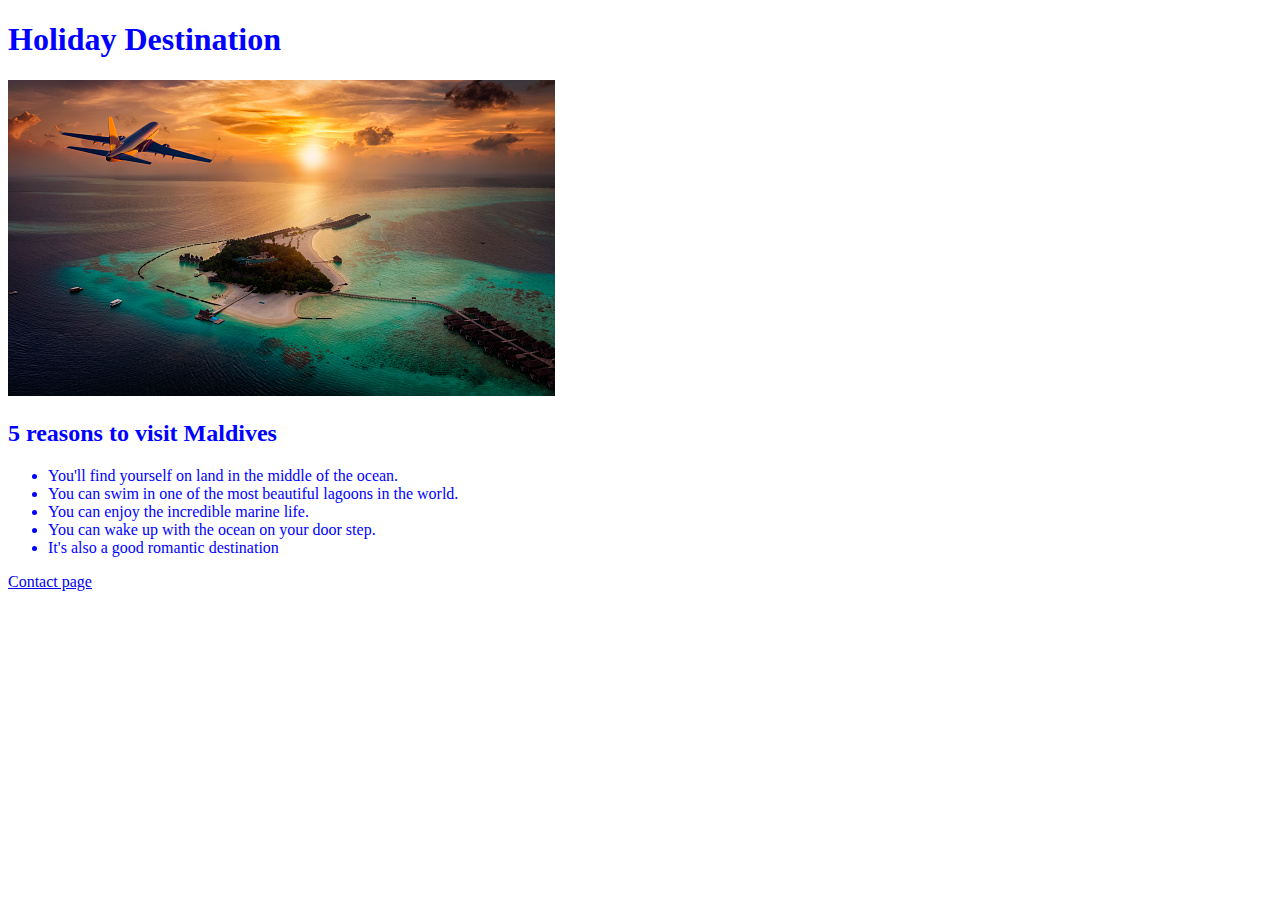
<file: index.html>
<!DOCTYPE html>
<html lang="en">
  <head>
    <link rel="stylesheet" href="styles.css" />
    <meta charset="UTF-8" />
    <meta http-equiv="X-UA-Compatible" content="IE=edge" />
    <meta name="viewport" content="width=device-width, initial-scale=1.0" />
    <title>Document</title>
  </head>
  <body>
    <h1>Holiday Destination</h1>
    <img src="Maldives.jpg" />
    <h2>5 reasons to visit Maldives</h2>
    <ul>
      <li>You'll find yourself on land in the middle of the ocean.</li>
      <li>You can swim in one of the most beautiful lagoons in the world.</li>
      <li>You can enjoy the incredible marine life.</li>
      <li>You can wake up with the ocean on your door step.</li>
      <li>It's also a good romantic destination</li>
    </ul>
    <a href="contact.html">Contact page</a>
  </body>
</html>
</file>
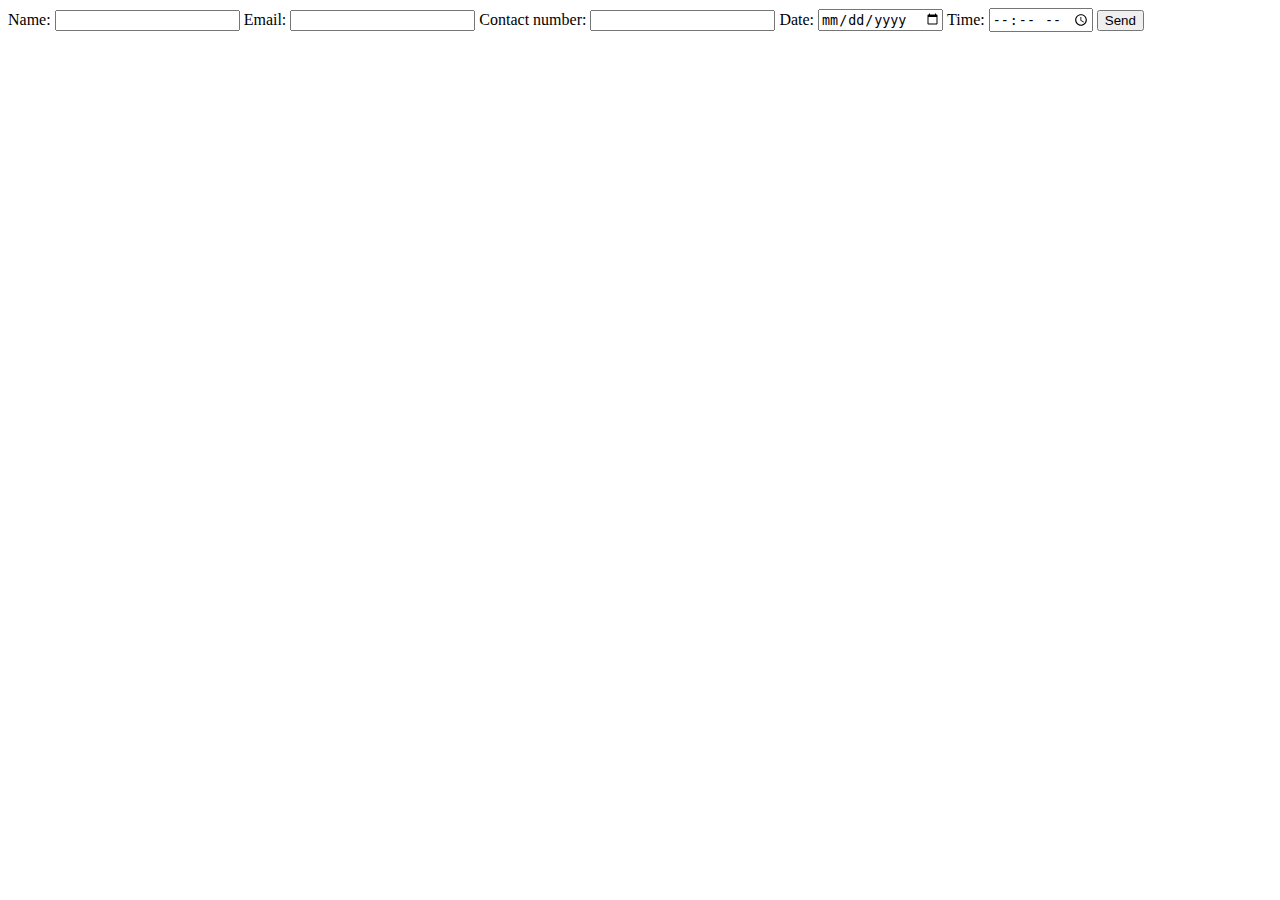
<file: contact.html>
<!DOCTYPE html>
<html lang="en">
  <head>
    <meta charset="UTF-8" />
    <meta http-equiv="X-UA-Compatible" content="IE=edge" />
    <meta name="viewport" content="width=device-width, initial-scale=1.0" />
    <title>Document</title>
  </head>
  <body>
    <form action="https://formspree.io/f/xjvlagle" method="POST">
      <label>
        Name:
        <input type="text" name="name" />
      </label>
      <label>
        Email:
        <input type="email" name="email" />
      </label>
      <label>
        Contact number:
        <input type="text" name="contact number" />
      </label>
      <label>
        Date:
        <input type="date" name="date" />
      </label>
      <label>
        Time:
        <input type="time" name="time" />
      </label>
      <button type="submit">Send</button>
    </form>
  </body>
</html>
</file>
<file: styles.css>
body {
  font-family: "";
  color: blue;
}
</file>
